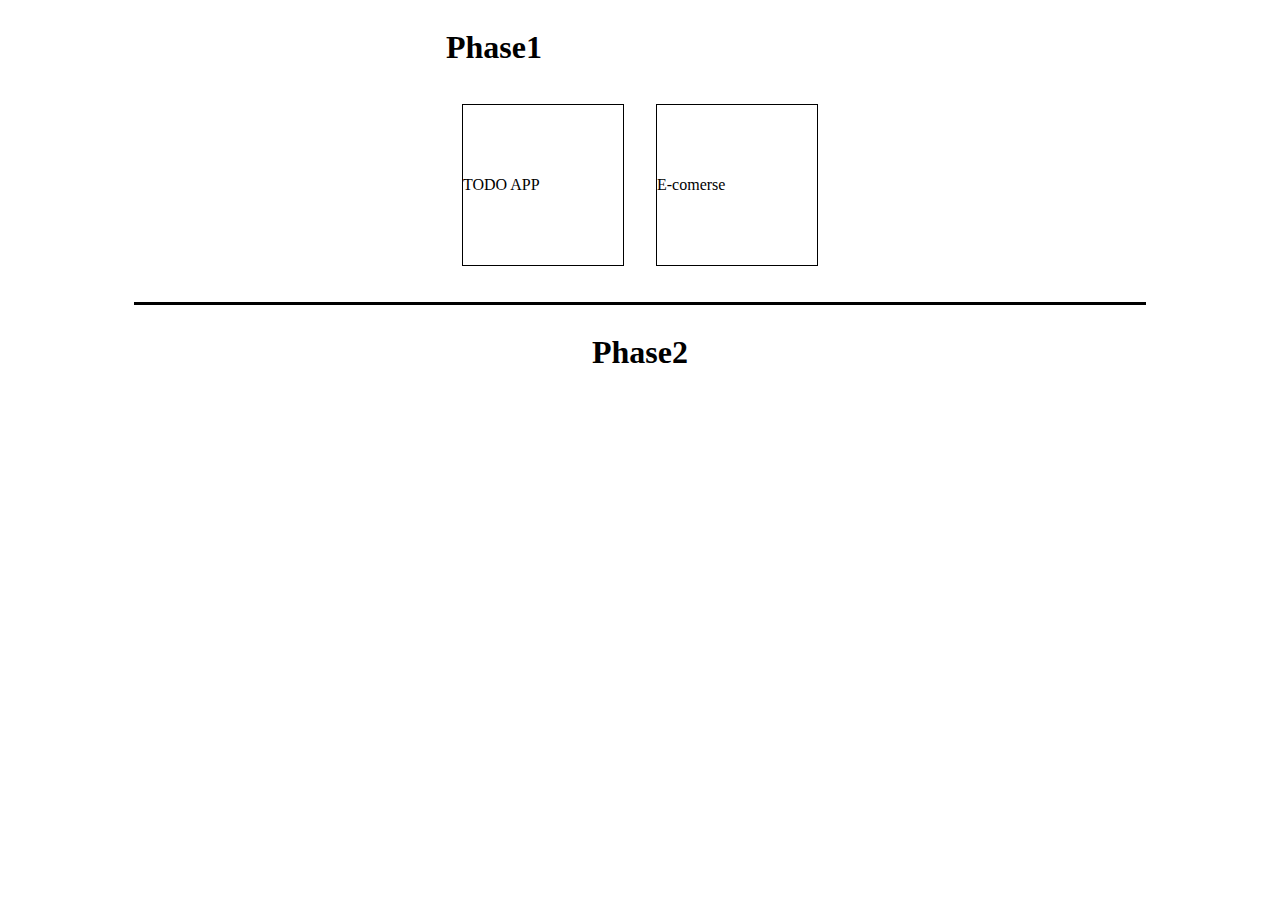
<file: index.html>
<!DOCTYPE html>
<html lang="en">
<head>
    <meta charset="UTF-8">
    <meta name="viewport" content="width=device-width, initial-scale=1.0">
    <title>Document</title>
    <link rel="stylesheet" href="ind.css">
</head>
<body>
    <div class="main">
        <div class="ph1">
            <h1>Phase1</h1>
            <div class="item">
                <div class="cont button" id="todo">TODO APP</div>
                <div class="cont">E-comerse</div>

            </div>
        </div>
        <!-- divider -->
        <hr class="section-divider">
        <h1>Phase2</h1>
        
    </div>
</body>
</html>
</file>
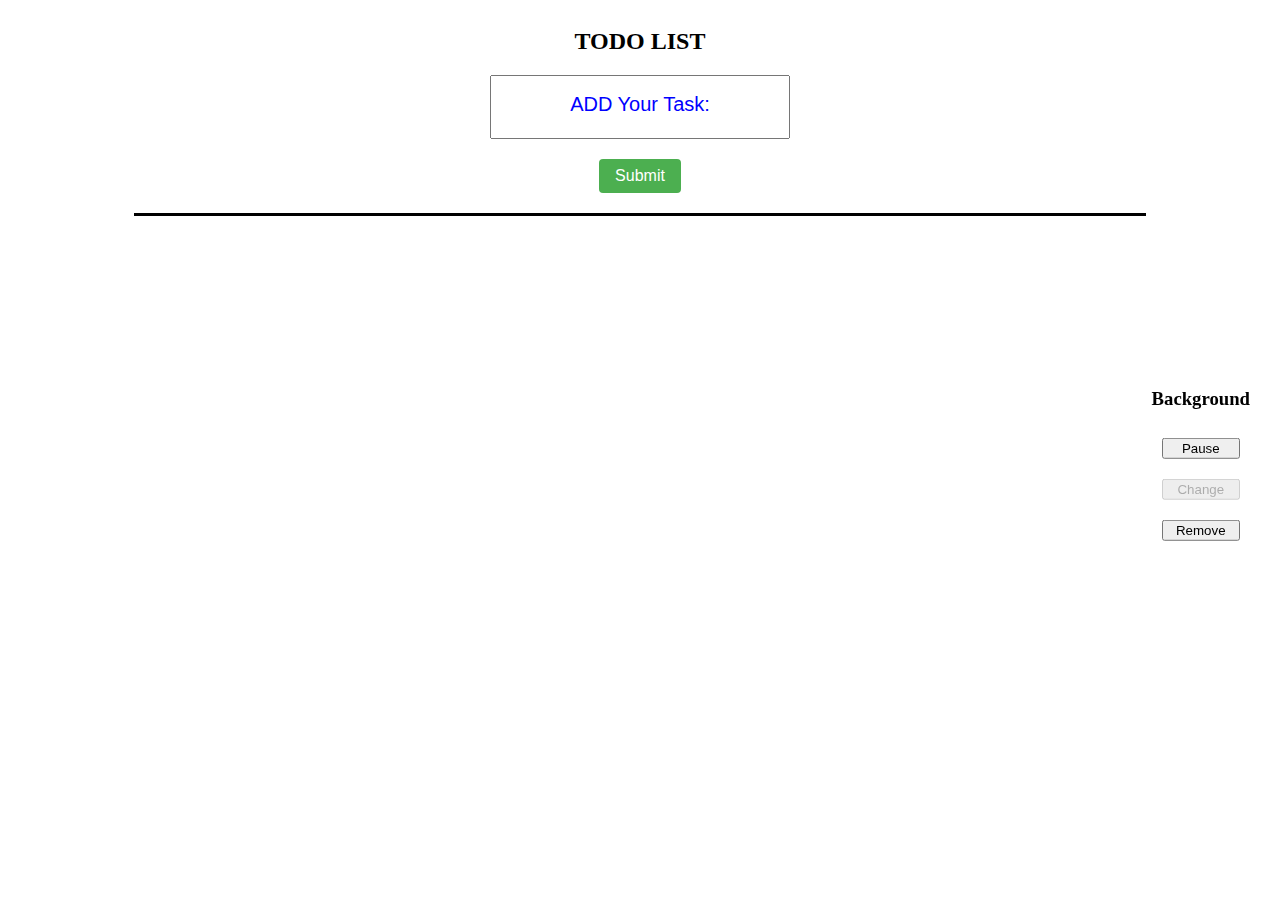
<file: TODOP/index.html>
<!DOCTYPE html>
<html lang="en">
<head>
    <meta charset="UTF-8">
    <meta name="viewport" content="width=device-width, initial-scale=1.0">
    <title>TODO-L</title>
    <!-- css -->
    <link rel="stylesheet" href="style.css">
    <!-- JS -->
    <script src="dynGg.js" async></script>
    
</head> 
<body id="body" class="cont">
    <div id="header">
        <h2>TODO LIST</h2>

    </div>
    <div class="sticky-section">
        <h3>Background</h3>
        <button id="pause">Pause</button>
        <button id="change">Change</button>
        <button id="remove">Remove</button>
      </div>
    <div class="main">
        
        <input id="m-input" type="text" placeholder="ADD Your Task:">
        <button id="m-btn" class="m-btn">Submit</button>
        
        <hr class="section-divider"> 
        <div id="task-item" class="list">
        
        </div>
        
    </div>
    <script src="main.js"></script>
</body>
</html>
</file>
<file: ind.css>
html{

}
.main{
    display: flex;
    justify-content: center;
    align-items: center;
    flex-direction: column;
}
.item{
    display: flex;
    justify-content: space-around;
    align-items: center;
    flex-direction: row;
}

/* container */
.cont{
    margin: 1rem;
    min-height: 10rem;
    width: 10rem;
    display: flex;
    align-items: center;
    text-align: center;
    border: 1px solid black;
}
/* divider */
.section-divider {
    width: 80%;
    border: none;
    border-top: 3px solid #000;
    margin-top: 20px;
}
</file>
<file: TODOP/style.css>
html,body{
    position: relative;
    overflow: hidden;
    background-size: cover;
    background-repeat: no-repeat;
    background-position: center;
    transition: background-image 0.8s ease;
    
}
#header{
    display: flex;
    align-items: center;
    justify-content: center;
}
#header>h2{
    background-color: white;

}
/* 
 */
.sticky-section {
    display: flex;
    flex-direction: column;
    margin: 10px;
    position: fixed;
    top: 50%;
    right: 20px;
    transform: translateY(-50%);
}
.sticky-section>h3{
    background-color: white;

}
.sticky-section>button{
    margin: 10px;
}
  
.main{
    display: flex;
    align-items: center;
    justify-content: center;
    flex-direction: column;
    overflow-y: scroll;
}
.main>input{
    width: 80%;
    height: 5vw;
    text-align: center;
    max-width: 300px;
    padding: 1vw;
    box-sizing: border-box;
    position: relative;
    
}
.main>input::placeholder {
    color: blue;
    font-size: 20px;
    font-weight: 500;
}
/* Buttn */
.m-btn {
    margin-top: 20px; /* Add margin to create spacing below the input field */
    background-color: #4CAF50;
    color: #fff;
    padding: 8px 16px;
    border: none;
    cursor: pointer;
    border-radius: 4px;
    font-size: 16px;
}
  
.m-btn:hover {
    background-color: #FF00FF;
}
  
.m-btn:focus {
    outline: none;
}


.section-divider {
    width: 80%;
    border: none;
    border-top: 3px solid #000;
    margin-top: 20px;
}

/* Task area */
.list{
    
}
.task-item {
    display: flex;
    /* flex-direction: column; */
    align-items: center;
    margin-top: 20px;
    font-size: 3vw;
    font-weight: 800;
    justify-content: space-around;
    overflow-y: scroll
}
  
.task-item input[type="checkbox"] {
    height: 3vw;
    transform: scale(2.5);
    margin: auto 20px;
}
.delete-btn {
    margin-left: 10px;
    cursor: pointer;
  }
</file>
